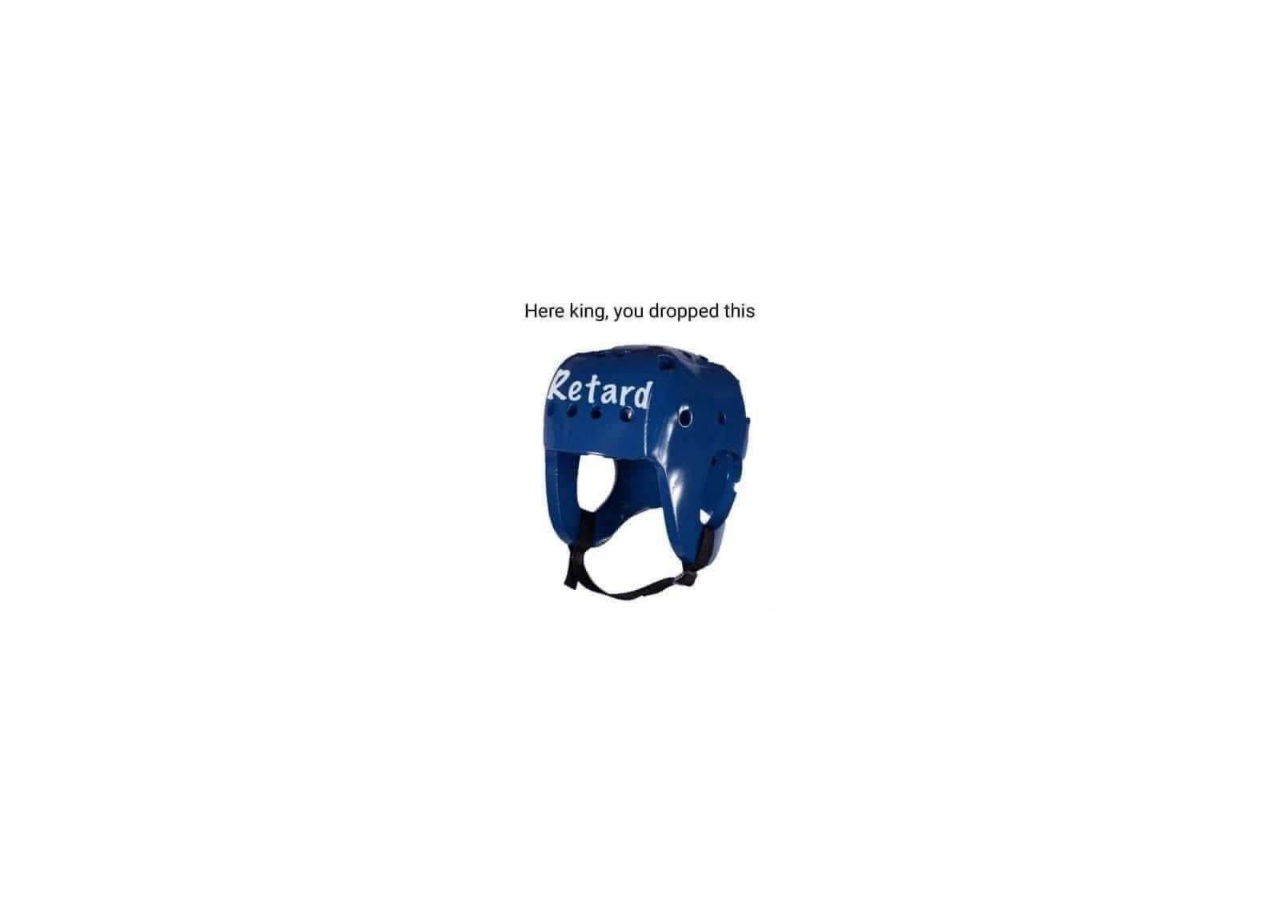
<file: index.html>
<html lang="en">
<head>
    <meta charset="UTF-8">
    <meta name="viewport" content="width=device-width, initial-scale=1.0">
    <style>
        body {
            display: flex;
            justify-content: center;
            align-items: center;
            height: 100vh;
            margin: 0;
            padding: 0;
            box-sizing: border-box;
        }

        #description {
            text-align: center;
        }
    </style>
</head>
<body>
    <img src="faggtron.jpeg" width="300" alt="Thank You Image">
</body>
</html>
</file>
